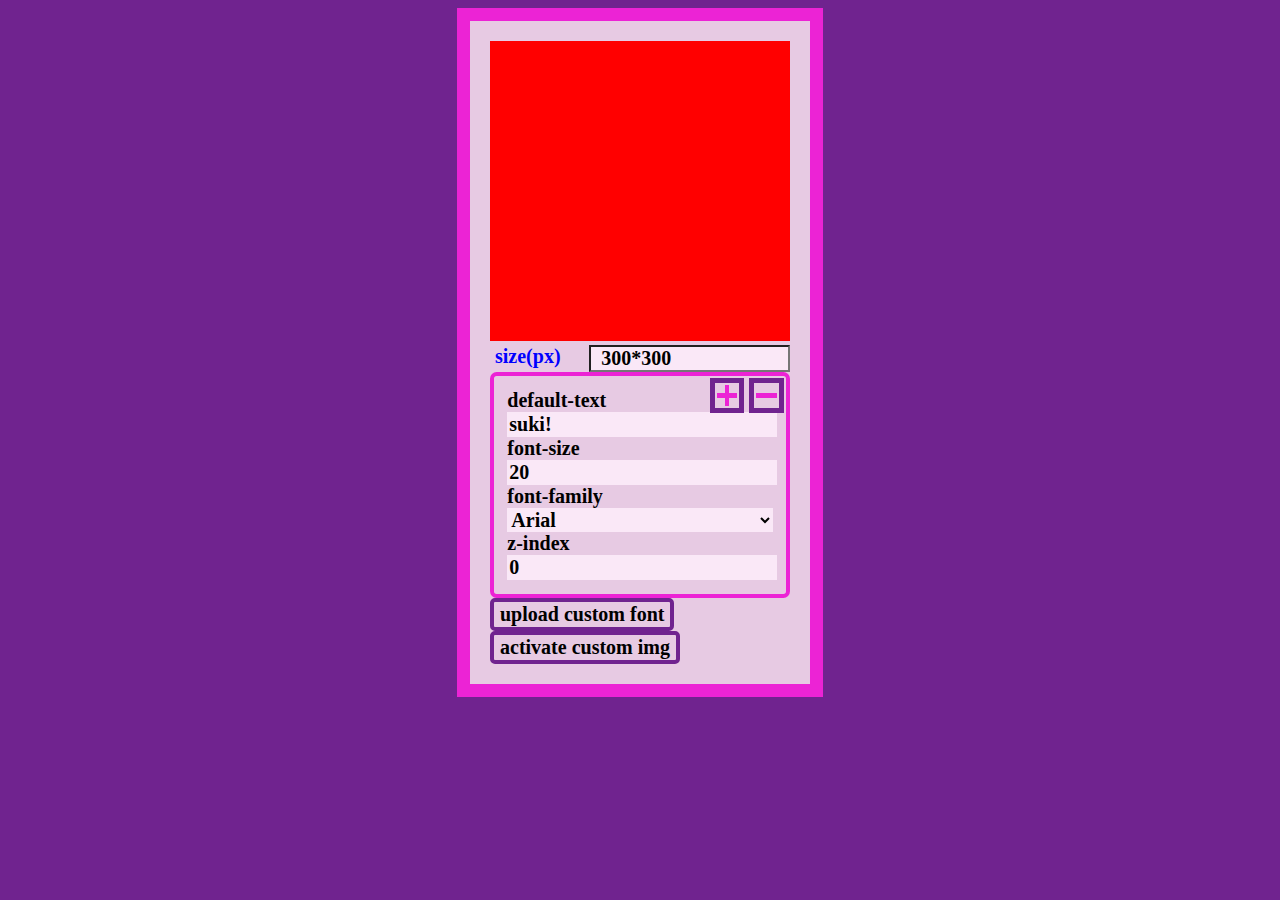
<file: tools/kaopiDIY/index.html>
<!DOCTYPE html>
<html lang="en">

<head>
    <meta charset="UTF-8">
    <meta name="viewport" content="width=device-width, initial-scale=1.0">
    <title>kaopiDIY</title>
    <link href="./img/Mizuki_icon.png" rel="icon">
    <!-- thanks for icon from fandom https://pjsekai.fandom.com/zh-tw/wiki/%E5%AE%B5%E5%B4%8E%E5%A5%8F -->

    <!-- Google tag (gtag.js) -->
    <script async src="https://www.googletagmanager.com/gtag/js?id=G-31GM7RWSBJ"></script>
    <script>
        window.dataLayer = window.dataLayer || [];
        function gtag() { dataLayer.push(arguments); }
        gtag('js', new Date());

        gtag('config', 'G-31GM7RWSBJ');
    </script>
    <style>
        * {
            font-family: 江城圆体, "Trebuchet MS";
            font-weight: bold;
        }

        html {
            font-size: 10pt;
            display: flex;
            justify-content: center;
            background-color: #70238f;
        }

        body {

            display: flex;
            justify-content: center;
            flex-direction: column;
            background-color: #e7cae3;
            padding: 15pt;
            border: 10pt #ec23d5 solid;
        }

        button {
            border: 4px #70238f solid;
            border-radius: 5px;
            background: #e7cae3;
            font-size: 1.5rem;
        }

        button:active {
            transform: scale(95%, 95%);
            filter: brightness(0.8);
        }

        #canvas-container-outer {}

        #canvas-container-inner {}

        #paintarea {}

        .canvas_opt {
            font-size: 1.5rem;
            display: flex;
            justify-content: space-between;
            width: 300px;
        }

        .canvas_label {
            color: blue;
            margin: 0px 5px;
        }

        .ghostinput,
        #canvas-size-inner,
        #canvas-scale-inner {
            font-size: 1.5rem;
            position: relative;
            padding: 0px 0px 0px 10px;
            width: 140pt;
            background: #fae8f7;
        }

        #canvas-scale-inner {
            padding: 0px !important;
            width: calc(140pt + 10px);
        }

        #controlarea {
            width: 300px;
        }

        .text-control-span {
            position: absolute;
            top: 0px;
            right: 0px;
            padding: 2px;
        }

        .text-control {
            --pm-size: 10pt;
            background-color: #e7cae3 !important;
            border: calc(var(--pm-size) * 0.4) solid #70238f;
            border-radius: 0;
            box-sizing: border-box;
            width: calc(var(--pm-size) * 2.6);
            height: calc(var(--pm-size) * 2.6);
            padding: 0pt;
            margin: 0pt;
            outline: calc(var(--pm-size) * 0.2) solid #e7cae3;
            outline-offset: calc(0.5pt - var(--pm-size) * 0.6);
        }


        .text-control.plus {
            background: linear-gradient(transparent 40%, #ec23d5 40%, #ec23d5 60%, transparent 60%) center center / 100% 100% no-repeat, linear-gradient(90deg, transparent 40%, #ec23d5 40%, #ec23d5 60%, transparent 60%) center center / 100% 100% no-repeat;
        }

        .text-control.minus {
            background: linear-gradient(transparent 40%, #ec23d5 40%, #ec23d5 60%, transparent 60%) center center / 100% 100% no-repeat;
        }

        .inbar.text {
            border: 3pt #ec23d5 solid;
            background-color: #e7cae3;
            border-radius: 5pt;
            padding: 10pt 10pt;
            font-size: 1.5rem;
            position: relative;
        }

        .inbar.text:first-child {}

        .text-input {
            font-size: 1.5rem;
            border: none;
            width: 100%;
            background: #fae8f7;
        }

        #jiangyuan_b {
            display: none;

            position: fixed;
            top: calc(25vh - 35px);
            left: calc(50vw - 88px);
            --shake-size: 5px;
            -webkit-animation: vibrate-1 1s linear infinite both;
            animation: vibrate-1 1s linear infinite both;
        }

        #jiangyuan_b::before {
            position: absolute;
            left: 70%;
            top: -20%;
            display: block;
            content: "💗";
            width: auto;
            height: auto;
            z-index: -1;
            animation: shake-bl 1s cubic-bezier(0.455, 0.030, 0.515, 0.955) infinite both;
        }

        @keyframes vibrate-1 {
            0% {
                transform: translate(0) scale(1);
            }

            20% {
                transform: translate(calc(0px - var(--shake-size)), var(--shake-size)) scale(0.9);
            }

            40% {
                transform: translate(calc(0px - var(--shake-size)), calc(0px - var(--shake-size))) scale(1);
            }

            60% {
                transform: translate(var(--shake-size), var(--shake-size)) scale(1);
            }

            80% {
                transform: translate(var(--shake-size), calc(0px - var(--shake-size))) scale(0.9);
            }

            100% {
                transform: translate(0) scale(1);
            }
        }

        @keyframes shake-bl {

            0%,
            100% {
                transform: scale(300%)rotate(15deg) rotate(0deg);
                transform-origin: 0 100%;
            }

            10% {
                transform: scale(300%)rotate(15deg) rotate(2deg);
            }

            20%,
            40%,
            60% {
                transform: scale(300%)rotate(15deg) rotate(-4deg);
            }

            30%,
            50%,
            70% {
                transform: scale(300%)rotate(15deg) rotate(4deg);
            }

            80% {
                transform: scale(300%)rotate(15deg) rotate(-2deg);
            }

            90% {
                transform: scale(300%)rotate(15deg) rotate(2deg);
            }
        }
    </style>
</head>

<body>
    <div id="headtitle">
    </div>

    <div id="canvas-container-outer">
        <div id="canvas-container-inner">
            <canvas id="paintarea" style="width:300px;height:300px;">

            </canvas>
        </div>
        <div id="canvas-size" class="canvas_opt">
            <span id="size-label" class="canvas_label">size(px)</span><span id="canvas-size-outer"><input type="text"
                    class="ghostinput" style="width: 0 !important;padding: 0!important;border: none!important;"><input
                    type="text" list="default-size" id="canvas-size-inner" value="300*300"></span>
            <datalist id="default-size">
                <option value="300*300">
                <option value="400*400">
                <option value="600*600">
                <option value="800*800">
                <option value="depend on img">
            </datalist>
        </div>
        <!--
    <div id="canvas-scale" class="canvas_opt">
      <span id="scale-label" class="canvas_label">scale</span><input id="canvas-scale-inner" type="range" min="0"
        max="200" value="100" list="defaul-scale"></span>
    </div>
-->
    </div>

    <div id="controlarea">
        <div id="texts">
            <div class="inbar text" id="default-text">
                <span class="text-control-span">
                    <button class="text-control plus" onclick="text_box_append()"></button>
                    <button class="text-control minus" onclick="text_box_dele()"></button>
                </span>
                <label class="text-id">default-text</label>
                <input type="text" class="text-input input-box" value="suki!">
                <label>font-size</label>
                <input type="number" class="text-input font-size" value="20">
                <label>font-family</label>
                <select class="text-input font-select" onclick="show_jy_b()" onblur="hide_jy_b()">
                    <option value="Arial" selected="TRUE">Arial</option>
                    <option value="Helvetica">Helvetica</option>
                </select>
                <label>z-index</label>
                <input type="number" class="text-input z-index" value="0">
            </div>
            <button id="jiangyuan_b" onclick="jy_dl()">💗download💗<br>my cute font</button>

            <script>
                var box_num = 1;

                function font_append(font_name) {
                    let font_select = document.getElementsByClassName("font-select");
                    [].forEach.call(font_select, function (node) {
                        let new_font = document.createElement('option');
                        new_font.value = font_name;
                        new_font.innerHTML = font_name;
                        node.appendChild(new_font);
                    });
                }

                function jy_dl() {
                    let head = document.getElementsByTagName('head')[0];
                    let jy_dl = document.createElement('style');
                    jy_dl.id = "jy-dl";
                    jy_dl.innerHTML = '@font-face \{ font-family: 江城圆体\; src:url(\"./fonts/江城圆体 600W.ttf\")}';
                    head.appendChild(jy_dl);

                    font_append("江城圆体");
                }

                function show_jy_b() {
                    let jy_b = document.getElementById("jiangyuan_b");
                    if (!document.getElementById("jy-dl"))
                        jy_b.style.display = "block";
                }
                function hide_jy_b() {
                    let jy_b = document.getElementById("jiangyuan_b");
                    setTimeout(function () { jy_b.style.display = "none" }, 100);
                }

                function text_box_append(e) {
                    let obj = event.target || window.event.srcElement;

                    let boxs = document.getElementsByClassName("inbar text");

                    let new_box = document.createElement("div");
                    new_box.className = "inbar text";
                    new_box.id = "text" + box_num;
                    box_num += 1;
                    new_box.innerHTML = document.getElementById("default-text").innerHTML;
                    new_box.getElementsByClassName("text-id")[0].innerHTML = new_box.id;
                    new_box.getElementsByClassName("input-box")[0].value = "";
                    new_box.getElementsByClassName("z-index")[0].value = Number(obj.parentNode.parentNode.getElementsByClassName("z-index")[0].value) + 1;

                    document.getElementById("texts").insertBefore(new_box, obj.parentNode.parentNode.nextSibling);
                }

                function text_box_dele(e) {
                    let obj = event.target || window.event.srcElement;
                    if (obj.parentNode.parentNode.getElementsByClassName("text-id")[0].innerHTML == "default-text") return;
                    obj.parentNode.parentNode.remove();
                }
            </script>
            <button id="upfont_b" onclick="upfont.click()">upload custom font</button>
            <input type="file" name="upfont" id="upfont" style="display: none;" accept=".ttf,.otf,.woff"
                onchange="font_upload()">
            <script>
                function font_upload(e) {
                    let obj = event.target || window.event.srcElement;
                    let fileObj = new FileReader();
                    if (obj.files[0] != null) {
                        let upfile = obj.files[0];
                        fileObj.readAsDataURL(upfile);
                        fileObj.onload = function () {
                            let head = document.getElementsByTagName('head')[0];
                            let new_font = document.createElement('style');
                            let font_name = obj.value.match(/.+(?=\.)/)[0].match(/[^\\]+$/)[0];
                            var reg_space = new RegExp("[ ]", "g");
                            font_name = font_name.replace(reg_space, "");
                            new_font.className = "heyDontUnfoldIt-" + font_name;
                            new_font.innerHTML = '@font-face \{ font-family:' + font_name + '\; src: url(' + fileObj.result + ')}';
                            head.appendChild(new_font);

                            font_append(font_name);

                            let apply = document.createElement('style');
                            apply.innerHTML = '*{ font-family:' + font_name + ';}';
                            head.appendChild(apply);
                        }
                    }
                }
            </script>
        </div>

        <div class="inbar back" id="back-image">
            <div id="default">
            </div>
            <div id="custom">
                <div>
                    <img id="img-display" style="display: none;width: 300px;height: auto;">
                </div>
                <button id="custom-switch" onclick="upimg.click()">activate custom img</button>
                <input type="file" name="upimg" id="upimg" style="display: none;" accept=".png,.jpg,.webp"
                    onchange="img_upload()">
            </div>
            <script>
                var imgs = [];

                function img_upload(e) {
                    var img_name;
                    var img_src

                    let obj = event.target || window.event.srcElement;
                    let fileObj = new FileReader();
                    if (obj.files[0] != null) {
                        let upfile = obj.files[0];
                        fileObj.readAsDataURL(upfile);
                        fileObj.onload = function () {
                            img_name = obj.value.match(/.+(?=\.)/)[0].match(/[^\\]+$/)[0];
                            let reg_space = new RegExp("[ ]", "g");
                            img_name = img_name.replace(reg_space, "");
                            img_src = fileObj.result;

                            imgs[0] = { name: img_name, src: img_src };

                            let img_display = document.getElementById("img-display");
                            img_display.name = img_name;
                            img_display.src = img_src;
                            img_display.style.display = "block";
                        }
                    }

                }
            </script>
        </div>
        <div id="hidden-ele" style="display: none;">
            <!--
      <select name="font-select-hidden" id="font-select-hidden">
        <option value="Arial">Arial</option>
        <option value="Helvetica">Helvetica</option>
      </select>
-->
        </div>
    </div>

    <script>
        var size = document.getElementById('canvas-size-inner');
        var ghost = document.getElementById('ghostinput');
        var canvas = document.getElementById('paintarea');
        var canvas_inner = document.getElementById('canvas-container-inner');
        var custom_scale = document.getElementById('canvas-scale-inner');

        function size_update() {
            var canvas_width, canvas_height;

            if (/.*(?=\*)/.test(size.value) && /(?<=\*).*/.test(size.value)) {
                canvas_width = size.value.match(/.*(?=\*)/)[0];
                canvas_height = size.value.match(/(?<=\*).*/)[0];
            }

            if (/^[0-9]*$/.test(canvas_height) && /^[0-9]*$/.test(canvas_height)) {
                canvas.style.width = canvas_width + 'px';
                canvas.style.height = canvas_height + 'px';
                //canvas.style.transform = 'scale(' + 300 / canvas_width * custom_scale.value / 100 + ')';
                //canvas.style.margin = (-canvas_height * (1 - 300 / canvas_width * custom_scale.value / 100)) / 2 + 'px ' + (-canvas_width + 300 * custom_scale.value / 100) / 2 + 'px';
                //if (custom_scale < 100)
                //  canvas.style.paddingLeft = (300 - 300 * custom_scale.value / 100) / 2 + 'px';
                canvas.style.transform = 'scale(' + 300 / canvas_width * 1 + ')';
                canvas.style.margin = (-canvas_height * (1 - 300 / canvas_width * 1)) / 2 + 'px ' + (-canvas_width + 300 * 1) / 2 + 'px';
                return;
            }
            if (/depend on img/.test(size.value)) {
                canvas.style.width = '42px';
                canvas.style.height = '42px';
                return;
            }
            size.value = '小朋友不可以这样'
        };
        size.onchange = size_update;

        /*
        custom_scale.onchange = function () {
          if (custom_scale.value >= 90 && custom_scale.value <= 110)
            custom_scale.value = 100;
          size_update();
        }
        */

        size.onclick = function () {
            size.value = '';
            ghost.focus();
            size.focus();
        };



        if (canvas.getContext) {
            var ctx = canvas.getContext('2d');
            ctx.fillStyle = 'red';
            ctx.fillRect(0, 0, canvas.width, canvas.height);;
        }
    </script>
</body>

</html>
</file>
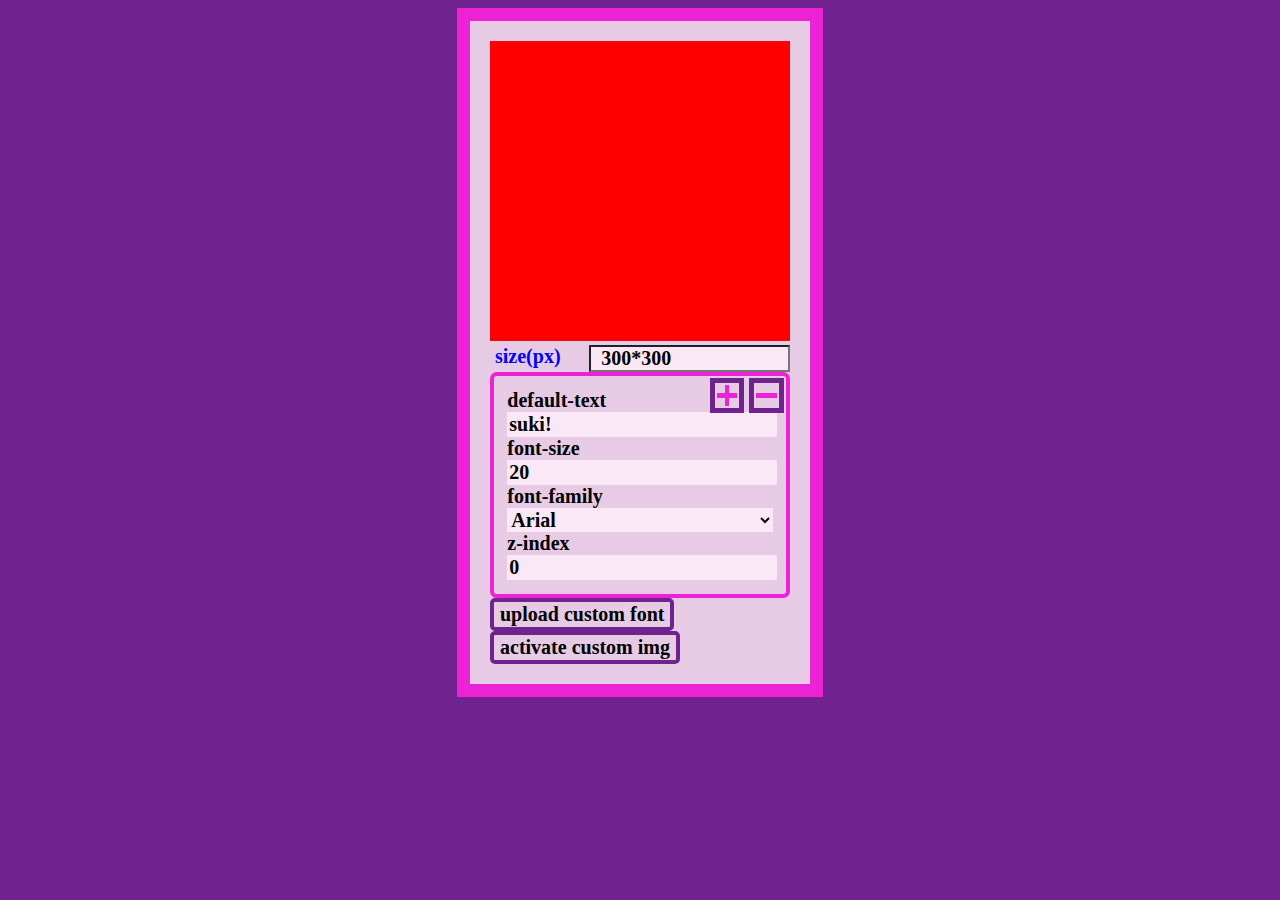
<file: kaopiDIY/main.html>
<!DOCTYPE html>
<html lang="en">

<head>
    <meta charset="UTF-8">
    <meta name="viewport" content="width=device-width, initial-scale=1.0">
    <title>铸铸</title>
    <style>
        * {
            font-family: 江城圆体, "Trebuchet MS";
            font-weight: bold;
        }

        html {
            font-size: 10pt;
            display: flex;
            justify-content: center;
            background-color: #70238f;
        }

        body {

            display: flex;
            justify-content: center;
            flex-direction: column;
            background-color: #e7cae3;
            padding: 15pt;
            border: 10pt #ec23d5 solid;
        }

        button {
            border: 4px #70238f solid;
            border-radius: 5px;
            background: #e7cae3;
            font-size: 1.5rem;
        }

        button:active {
            transform: scale(95%, 95%);
            filter: brightness(0.8);
        }

        #canvas-container-outer {}

        #canvas-container-inner {}

        #paintarea {}

        .canvas_opt {
            font-size: 1.5rem;
            display: flex;
            justify-content: space-between;
            width: 300px;
        }

        .canvas_label {
            color: blue;
            margin: 0px 5px;
        }

        .ghostinput,
        #canvas-size-inner,
        #canvas-scale-inner {
            font-size: 1.5rem;
            position: relative;
            padding: 0px 0px 0px 10px;
            width: 140pt;
            background: #fae8f7;
        }

        #canvas-scale-inner {
            padding: 0px !important;
            width: calc(140pt + 10px);
        }

        #controlarea {
            width: 300px;
        }

        .text-control-span {
            position: absolute;
            top: 0px;
            right: 0px;
            padding: 2px;
        }

        .text-control {
            --pm-size: 10pt;
            background-color: #e7cae3 !important;
            border: calc(var(--pm-size) * 0.4) solid #70238f;
            border-radius: 0;
            box-sizing: border-box;
            width: calc(var(--pm-size) * 2.6);
            height: calc(var(--pm-size) * 2.6);
            padding: 0pt;
            margin: 0pt;
            outline: calc(var(--pm-size) * 0.2) solid #e7cae3;
            outline-offset: calc(0.5pt - var(--pm-size) * 0.6);
        }


        .text-control.plus {
            background: linear-gradient(transparent 40%, #ec23d5 40%, #ec23d5 60%, transparent 60%) center center / 100% 100% no-repeat, linear-gradient(90deg, transparent 40%, #ec23d5 40%, #ec23d5 60%, transparent 60%) center center / 100% 100% no-repeat;
        }

        .text-control.minus {
            background: linear-gradient(transparent 40%, #ec23d5 40%, #ec23d5 60%, transparent 60%) center center / 100% 100% no-repeat;
        }

        .inbar.text {
            border: 3pt #ec23d5 solid;
            background-color: #e7cae3;
            border-radius: 5pt;
            padding: 10pt 10pt;
            font-size: 1.5rem;
            position: relative;
        }

        .inbar.text:first-child {}

        .text-input {
            font-size: 1.5rem;
            border: none;
            width: 100%;
            background: #fae8f7;
        }

        #jiangyuan_b {
            display: none;

            position: fixed;
            top: calc(25vh - 35px);
            left: calc(50vw - 88px);
            --shake-size: 5px;
            -webkit-animation: vibrate-1 1s linear infinite both;
            animation: vibrate-1 1s linear infinite both;
        }

        #jiangyuan_b::before {
            position: absolute;
            left: 70%;
            top: -20%;
            display: block;
            content: "💗";
            width: auto;
            height: auto;
            z-index: -1;
            animation: shake-bl 1s cubic-bezier(0.455, 0.030, 0.515, 0.955) infinite both;
        }

        @keyframes vibrate-1 {
            0% {
                transform: translate(0) scale(1);
            }

            20% {
                transform: translate(calc(0px - var(--shake-size)), var(--shake-size)) scale(0.9);
            }

            40% {
                transform: translate(calc(0px - var(--shake-size)), calc(0px - var(--shake-size))) scale(1);
            }

            60% {
                transform: translate(var(--shake-size), var(--shake-size)) scale(1);
            }

            80% {
                transform: translate(var(--shake-size), calc(0px - var(--shake-size))) scale(0.9);
            }

            100% {
                transform: translate(0) scale(1);
            }
        }

        @keyframes shake-bl {

            0%,
            100% {
                transform: scale(300%)rotate(15deg) rotate(0deg);
                transform-origin: 0 100%;
            }

            10% {
                transform: scale(300%)rotate(15deg) rotate(2deg);
            }

            20%,
            40%,
            60% {
                transform: scale(300%)rotate(15deg) rotate(-4deg);
            }

            30%,
            50%,
            70% {
                transform: scale(300%)rotate(15deg) rotate(4deg);
            }

            80% {
                transform: scale(300%)rotate(15deg) rotate(-2deg);
            }

            90% {
                transform: scale(300%)rotate(15deg) rotate(2deg);
            }
        }
    </style>
</head>

<body>
    <div id="headtitle">
    </div>

    <div id="canvas-container-outer">
        <div id="canvas-container-inner">
            <canvas id="paintarea" style="width:300px;height:300px;">

            </canvas>
        </div>
        <div id="canvas-size" class="canvas_opt">
            <span id="size-label" class="canvas_label">size(px)</span><span id="canvas-size-outer"><input type="text"
                    class="ghostinput" style="width: 0 !important;padding: 0!important;border: none!important;"><input
                    type="text" list="default-size" id="canvas-size-inner" value="300*300"></span>
            <datalist id="default-size">
                <option value="300*300">
                <option value="400*400">
                <option value="600*600">
                <option value="800*800">
                <option value="depend on img">
            </datalist>
        </div>
        <!--
    <div id="canvas-scale" class="canvas_opt">
      <span id="scale-label" class="canvas_label">scale</span><input id="canvas-scale-inner" type="range" min="0"
        max="200" value="100" list="defaul-scale"></span>
    </div>
-->
    </div>

    <div id="controlarea">
        <div id="texts">
            <div class="inbar text" id="default-text">
                <span class="text-control-span">
                    <button class="text-control plus" onclick="text_box_append()"></button>
                    <button class="text-control minus" onclick="text_box_dele()"></button>
                </span>
                <label class="text-id">default-text</label>
                <input type="text" class="text-input input-box" value="suki!">
                <label>font-size</label>
                <input type="number" class="text-input font-size" value="20">
                <label>font-family</label>
                <select class="text-input font-select" onclick="show_jy_b()" onblur="hide_jy_b()">
                    <option value="Arial" selected="TRUE">Arial</option>
                    <option value="Helvetica">Helvetica</option>
                </select>
                <label>z-index</label>
                <input type="number" class="text-input z-index" value="0">
            </div>
            <button id="jiangyuan_b" onclick="jy_dl()">💗download💗<br>my cute font</button>

            <script>
                var box_num = 1;

                function font_append(font_name) {
                    let font_select = document.getElementsByClassName("font-select");
                    [].forEach.call(font_select, function (node) {
                        let new_font = document.createElement('option');
                        new_font.value = font_name;
                        new_font.innerHTML = font_name;
                        node.appendChild(new_font);
                    });
                }

                function jy_dl() {
                    let head = document.getElementsByTagName('head')[0];
                    let jy_dl = document.createElement('style');
                    jy_dl.id = "jy-dl";
                    jy_dl.innerHTML = '@font-face \{ font-family: 江城圆体\; src:url(\"./fonts/江城圆体 600W.ttf\")}';
                    head.appendChild(jy_dl);

                    font_append("江城圆体");
                }

                function show_jy_b() {
                    let jy_b = document.getElementById("jiangyuan_b");
                    if (!document.getElementById("jy-dl"))
                        jy_b.style.display = "block";
                }
                function hide_jy_b() {
                    let jy_b = document.getElementById("jiangyuan_b");
                    setTimeout(function () { jy_b.style.display = "none" }, 100);
                }

                function text_box_append(e) {
                    let obj = event.target || window.event.srcElement;

                    let boxs = document.getElementsByClassName("inbar text");

                    let new_box = document.createElement("div");
                    new_box.className = "inbar text";
                    new_box.id = "text" + box_num;
                    box_num += 1;
                    new_box.innerHTML = document.getElementById("default-text").innerHTML;
                    new_box.getElementsByClassName("text-id")[0].innerHTML = new_box.id;
                    new_box.getElementsByClassName("input-box")[0].value = "";
                    new_box.getElementsByClassName("z-index")[0].value = Number(obj.parentNode.parentNode.getElementsByClassName("z-index")[0].value) + 1;

                    document.getElementById("texts").insertBefore(new_box, obj.parentNode.parentNode.nextSibling);
                }

                function text_box_dele(e) {
                    let obj = event.target || window.event.srcElement;
                    if (obj.parentNode.parentNode.getElementsByClassName("text-id")[0].innerHTML == "default-text") return;
                    obj.parentNode.parentNode.remove();
                }
            </script>
            <button id="upfont_b" onclick="upfont.click()">upload custom font</button>
            <input type="file" name="upfont" id="upfont" style="display: none;" accept=".ttf,.otf,.woff"
                onchange="font_upload()">
            <script>
                function font_upload(e) {
                    let obj = event.target || window.event.srcElement;
                    let fileObj = new FileReader();
                    if (obj.files[0] != null) {
                        let upfile = obj.files[0];
                        fileObj.readAsDataURL(upfile);
                        fileObj.onload = function () {
                            let head = document.getElementsByTagName('head')[0];
                            let new_font = document.createElement('style');
                            let font_name = obj.value.match(/.+(?=\.)/)[0].match(/[^\\]+$/)[0];
                            var reg_space = new RegExp("[ ]", "g");
                            font_name = font_name.replace(reg_space, "");
                            new_font.className = "heyDontUnfoldIt-" + font_name;
                            new_font.innerHTML = '@font-face \{ font-family:' + font_name + '\; src: url(' + fileObj.result + ')}';
                            head.appendChild(new_font);

                            font_append(font_name);

                            let apply = document.createElement('style');
                            apply.innerHTML = '*{ font-family:' + font_name + ';}';
                            head.appendChild(apply);
                        }
                    }
                }
            </script>
        </div>

        <div class="inbar back" id="back-image">
            <div id="default">
            </div>
            <div id="custom">
                <div>
                    <img id="img-display" style="display: none;width: 300px;height: auto;">
                </div>
                <button id="custom-switch" onclick="upimg.click()">activate custom img</button>
                <input type="file" name="upimg" id="upimg" style="display: none;" accept=".png,.jpg,.webp"
                    onchange="img_upload()">
            </div>
            <script>
                var imgs = [];

                function img_upload(e) {
                    var img_name;
                    var img_src

                    let obj = event.target || window.event.srcElement;
                    let fileObj = new FileReader();
                    if (obj.files[0] != null) {
                        let upfile = obj.files[0];
                        fileObj.readAsDataURL(upfile);
                        fileObj.onload = function () {
                            img_name = obj.value.match(/.+(?=\.)/)[0].match(/[^\\]+$/)[0];
                            let reg_space = new RegExp("[ ]", "g");
                            img_name = img_name.replace(reg_space, "");
                            img_src = fileObj.result;

                            imgs[0] = { name: img_name, src: img_src };

                            let img_display = document.getElementById("img-display");
                            img_display.name = img_name;
                            img_display.src = img_src;
                            img_display.style.display = "block";
                        }
                    }

                }
            </script>
        </div>
        <div id="hidden-ele" style="display: none;">
            <!--
      <select name="font-select-hidden" id="font-select-hidden">
        <option value="Arial">Arial</option>
        <option value="Helvetica">Helvetica</option>
      </select>
-->
        </div>
    </div>

    <script>
        var size = document.getElementById('canvas-size-inner');
        var ghost = document.getElementById('ghostinput');
        var canvas = document.getElementById('paintarea');
        var canvas_inner = document.getElementById('canvas-container-inner');
        var custom_scale = document.getElementById('canvas-scale-inner');

        function size_update() {
            var canvas_width, canvas_height;

            if (/.*(?=\*)/.test(size.value) && /(?<=\*).*/.test(size.value)) {
                canvas_width = size.value.match(/.*(?=\*)/)[0];
                canvas_height = size.value.match(/(?<=\*).*/)[0];
            }

            if (/^[0-9]*$/.test(canvas_height) && /^[0-9]*$/.test(canvas_height)) {
                canvas.style.width = canvas_width + 'px';
                canvas.style.height = canvas_height + 'px';
                //canvas.style.transform = 'scale(' + 300 / canvas_width * custom_scale.value / 100 + ')';
                //canvas.style.margin = (-canvas_height * (1 - 300 / canvas_width * custom_scale.value / 100)) / 2 + 'px ' + (-canvas_width + 300 * custom_scale.value / 100) / 2 + 'px';
                //if (custom_scale < 100)
                //  canvas.style.paddingLeft = (300 - 300 * custom_scale.value / 100) / 2 + 'px';
                canvas.style.transform = 'scale(' + 300 / canvas_width * 1 + ')';
                canvas.style.margin = (-canvas_height * (1 - 300 / canvas_width * 1)) / 2 + 'px ' + (-canvas_width + 300 * 1) / 2 + 'px';
                return;
            }
            if (/depend on img/.test(size.value)) {
                canvas.style.width = '42px';
                canvas.style.height = '42px';
                return;
            }
            size.value = '小朋友不可以这样'
        };
        size.onchange = size_update;

        /*
        custom_scale.onchange = function () {
          if (custom_scale.value >= 90 && custom_scale.value <= 110)
            custom_scale.value = 100;
          size_update();
        }
        */

        size.onclick = function () {
            size.value = '';
            ghost.focus();
            size.focus();
        };



        if (canvas.getContext) {
            var ctx = canvas.getContext('2d');
            ctx.fillStyle = 'red';
            ctx.fillRect(0, 0, canvas.width, canvas.height);;
        }
    </script>
</body>

</html>
</file>
